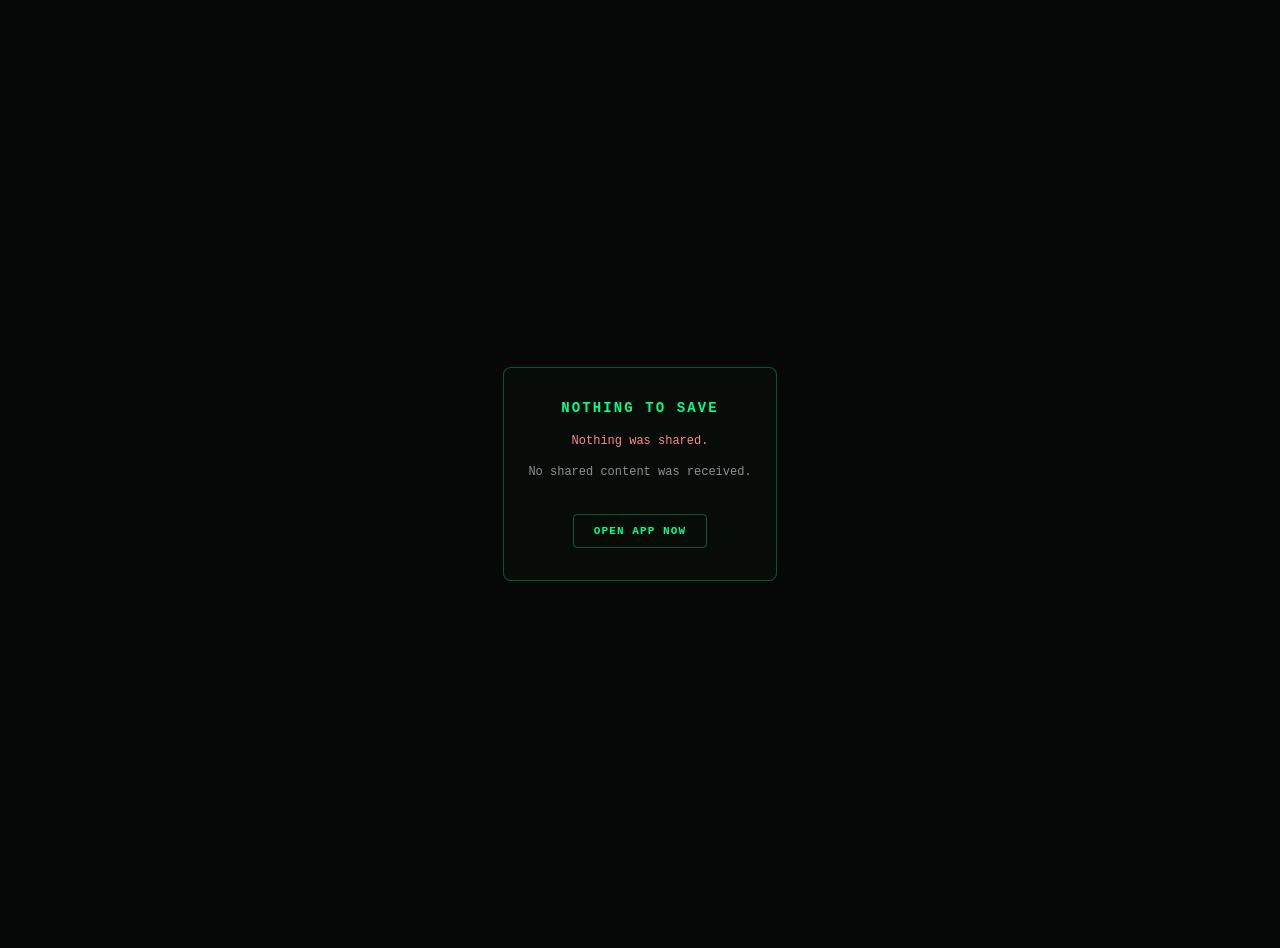
<file: share-handler.html>
<!DOCTYPE html>
<html lang="en">
<head>
<meta charset="UTF-8">
<meta name="viewport" content="width=device-width, initial-scale=1.0">
<title>FERRETT_STUDIO_OS // Saving Share...</title>
<style>
  body { background:#050807; color:#C9FFE6; font-family: 'JetBrains Mono', 'Courier New', monospace; display:flex; align-items:center; justify-content:center; min-height:100vh; margin:0; padding:24px; text-align:center; }
  .card { max-width:420px; border:1px solid rgba(0,255,136,0.3); border-radius:8px; padding:32px 24px; background:rgba(10,15,13,0.6); }
  h1 { color:#00FF88; font-size:14px; letter-spacing:0.15em; margin:0 0 16px; }
  p { font-size:12px; color:rgba(226,232,240,0.6); line-height:1.6; word-break:break-word; }
  .field { text-align:left; margin-top:12px; font-size:11px; }
  .field b { color:#00E5FF; display:block; margin-bottom:2px; }
  a.btn { display:inline-block; margin-top:20px; padding:10px 20px; border:1px solid #00FF8850; border-radius:4px; color:#00FF88; text-decoration:none; font-size:11px; letter-spacing:0.1em; font-weight:bold; }
</style>
</head>
<body>
  <div class="card">
    <h1 id="status">SAVING TO TRACK DB...</h1>
    <div id="details"></div>
    <p id="msg">Redirecting to the app...</p>
    <a href="./index.html" class="btn">OPEN APP NOW</a>
  </div>

<script>
  function getParam(name) { return new URLSearchParams(window.location.search).get(name) || ''; }
  const title = getParam('title');
  const text = getParam('text');
  const url = getParam('url');
  const DB_KEY = 'ferrett_os_db_v22.4';

  const esc = (s) => s.replace(/[&<>"']/g, (c) => ({'&':'&amp;','<':'&lt;','>':'&gt;','"':'&quot;',"'":'&#39;'}[c]));
  const detailsEl = document.getElementById('details');
  let html = '';
  if (title) html += `<div class="field"><b>TITLE</b>${esc(title)}</div>`;
  if (text) html += `<div class="field"><b>TEXT</b>${esc(text)}</div>`;
  if (url) html += `<div class="field"><b>URL</b>${esc(url)}</div>`;
  detailsEl.innerHTML = html || '<p style="color:#FF8888">Nothing was shared.</p>';

  try {
    if (title || text || url) {
      const raw = localStorage.getItem(DB_KEY);
      const db = raw ? JSON.parse(raw) : {};
      if (!Array.isArray(db.tracks)) db.tracks = [];
      const notesParts = [];
      if (text) notesParts.push(text);
      if (url) notesParts.push(url);
      db.tracks.unshift({
        id: Date.now(),
        inst: title || 'Shared Reference',
        daw: 'both',
        plugins: '',
        notes: notesParts.join('\n\n'),
        images: []
      });
      localStorage.setItem(DB_KEY, JSON.stringify(db));
      document.getElementById('status').textContent = '✓ SAVED TO TRACK DB';
    } else {
      document.getElementById('status').textContent = 'NOTHING TO SAVE';
      document.getElementById('msg').textContent = 'No shared content was received.';
    }
  } catch (e) {
    document.getElementById('status').textContent = '⚠ COULD NOT SAVE';
    document.getElementById('msg').textContent = 'Local storage was unavailable. Try opening the app directly.';
  }

  setTimeout(() => { window.location.href = './index.html'; }, 1800);
</script>
</body>
</html>
</file>
